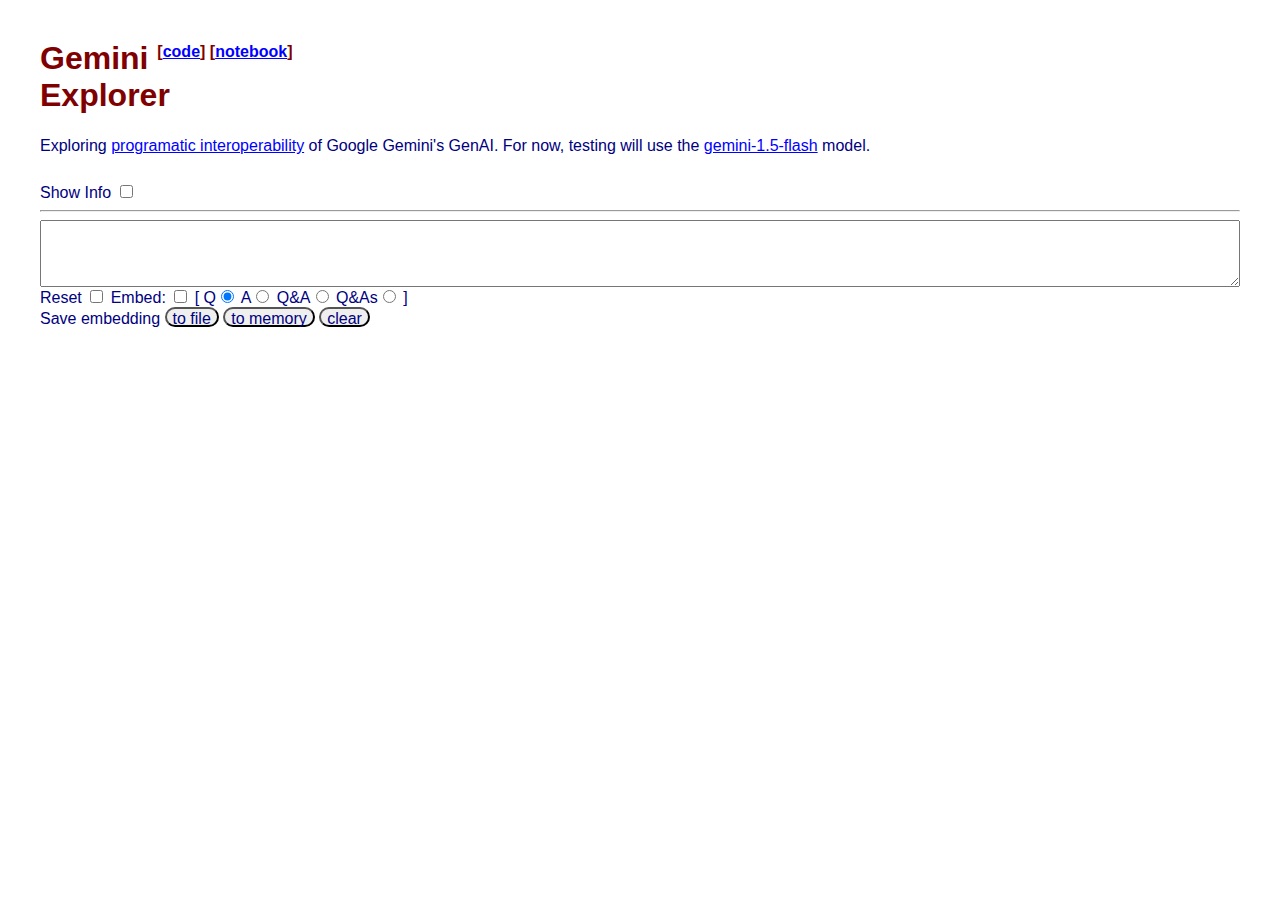
<file: index.html>
<html>
    <head>
        <link href="gem.css" rel="stylesheet">
        <meta name="viewport" content="width=device-width, initial-scale=1.0">
        <script src="index.js"></script>
    </head>
    <body>

<h1>
    Gemini
    <sup style="font-size:medium">
        [<a href="https://github.com/episphere/gemini" target="_blank">code</a>]
        [<a href="https://observablehq.com/@episphere/gemini" target="_blank">notebook</a>]
    </sup>
    <br><span style="font-size:xx-large">Explorer</span>
    
</h1>
<!-- Summary -->
    <p>
        Exploring <a href="https://ai.google.dev/gemini-api/docs" target="_blank">programatic interoperability</a> of Google Gemini's GenAI. For now, testing will use the <a href="https://deepmind.google/technologies/gemini/flash" target="_blank">gemini-1.5-flash</a> model.
    </p>
        Show Info <input type="checkbox" id=showInfo>
    <hr>
    <div id="divList" hidden=true style="font-size:small">    
    <li style="font-size:small">
        <a href="https://aistudio.google.com/app/apikey" target="_blank">API Keys</a>. <button id="provideKey" style="font-size:small">Provide yours</button> if you want to store it in localStorage. In that case <code style="font-size:small">GEM(_YOUR_API_KEY_)</code> below, is simply <code style="font-size:small">GEM</code> and you keep your API key out of prying eyes.
    </li>
    <li style="font-size:small">
        ES6 <a href="https://ai.google.dev/gemini-api/docs/downloads" target="_blank">SDK</a>: <code style="font-size:small">"https://esm.run/@google/generative-ai"</code> <br>Not used here, exploration focused on APIs, not SDKs.
    </li>
    <li>
        Programaticaly: <br><code style="font-size:small">await (new (await import('https://episphere.github.io/gemini/gem.mjs'))<br>.GEM(_YOUR_API_KEY_)).post('how long to the moon')</code>
    </li>
    <li>
        <a href="https://ai.google.dev/gemini-api/docs/quickstart?lang=web" target="_blank">Quick start</a>; Google <a href="https://ai.google.dev/gemini-api/docs/ai-studio-quickstart" target="_blank">AI Studio</a>.
    </li>
    <hr>
    </div>
        <div id="responseDiv"></div>
        <textarea id="promptTextArea" style="width:100%;height:5em"></textarea>
        Reset <input type="checkbox" id=reset>
        Embed: <input type="checkbox" id=embed active=false>
        [
        Q<input type="radio" id=embedQ name="embedTarget" checked=true>
        A<input type="radio" id=embedA name="embedTarget">
        Q&A<input type="radio" id=embedQA name="embedTarget">
        Q&As<input type="radio" id=embedQAs name="embedTarget">
        ]
        <br>Save embedding <button id=toFile>to file</button> <button id=toMemory>to memory</button> <button id=clear>clear</button>
    </body>
</html>
</file>
<file: gem.css>
:root {
    --color:navy;
    --family:sans-serif;
}

body {
    font-family:var(--family);
    margin:2.5em;
    color:var(--color)
}

h1 {
    color:maroon
}

h2 {
    color:#795548
}

h3 {
    color:darkgreen
}

a {
    color:blue
}

a:hover {
    color:green;
    background-color:yellow;
}

button:hover {
    color:maroon;
    background-color:yellow;
}

.link:hover {
    background-color:yellow;
    cursor:pointer;
}

p {
  margin-bottom: 1.5em;
  line-height: 1.4em;
}

code {
  color:darkgreen;
  font-family:var(--family);
  font-style: italic;
  font-size:small;
}

button {
  border-radius:20px;
  color:navy;
  height:20px;
  font-size:1em;
}
</file>
